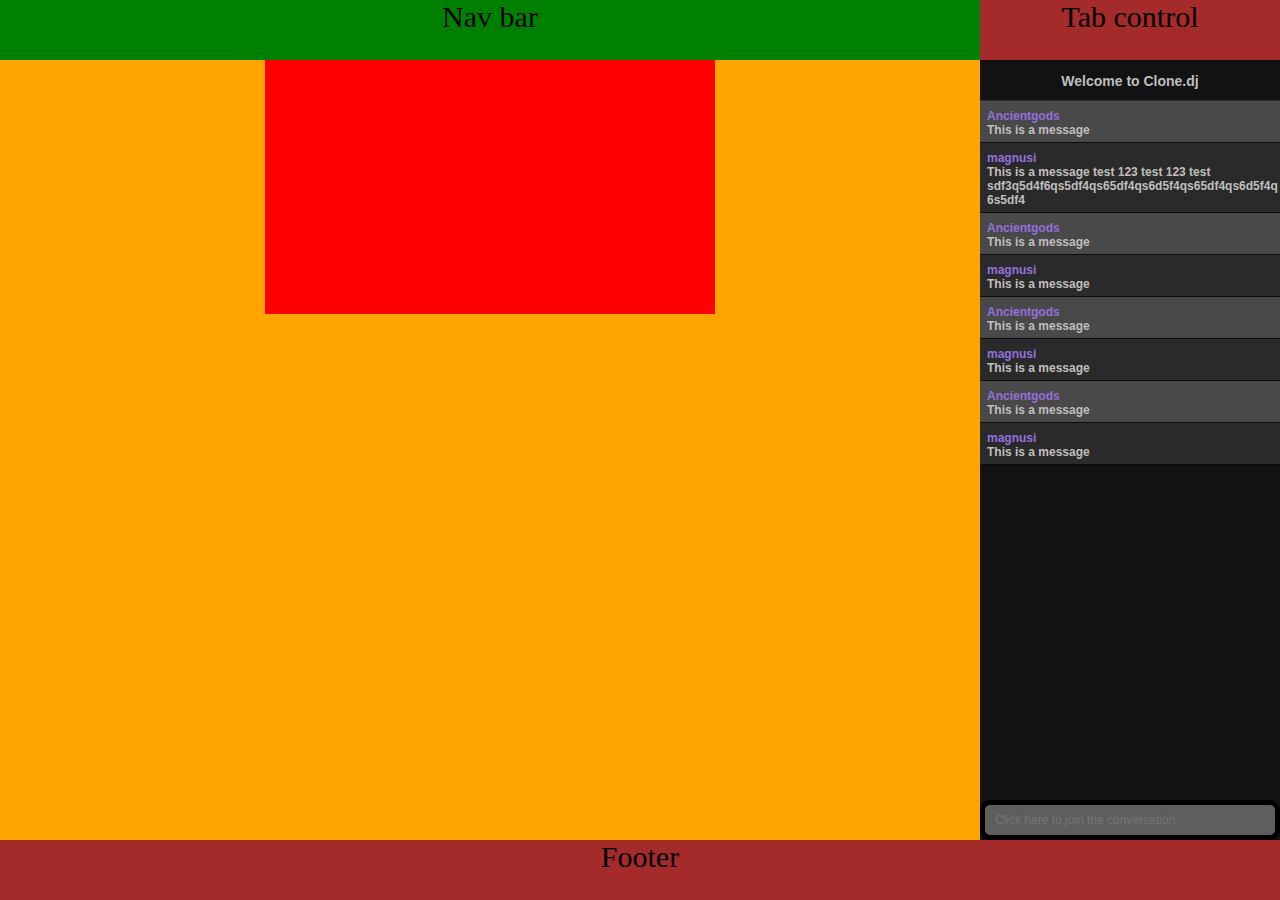
<file: net_47sb_59vm/bin/Debug/test/index.html>
<!DOCTYPE html>
<html>
    <head>
        <title>test</title>
        <link rel="stylesheet" type="text/css" href="stylesheets/style.css">
        <link rel="stylesheet" type="text/css" href="stylesheets/chat.css">
        <script src="javascripts/player.js"></script>
    </head>
        
    <body>
        <div class="content">
            <div class="divleft">
                <div class="header"><p class="testmsg">Nav bar</p></div>
                
                <div class="player">
                <div id="video"></div>
                </div>
            </div>
            
            
            <div class="divright">
                <div class="tabcontrol"><p class="testmsg">Tab control</p></div>
                <section class="chat">
                    <div class="title">Welcome to Clone.dj</div>
                    <div class="messages">

                        <div class="message-light">
                            <div class="titlex">Ancientgods</div>
                            <p>This is a message</p>
                        </div>

                        <div class="message-dark">
                            <div class="titlex">magnusi</div>
                            <p>This is a message test 123 test 123 test sdf3q5d4f6qs5df4qs65df4qs6d5f4qs65df4qs6d5f4q6s5df4</p>
                        </div>


                        <div class="message-light">
                            <div class="titlex">Ancientgods</div>
                            <p>This is a message</p>
                        </div>

                        <div class="message-dark">
                            <div class="titlex">magnusi</div>
                            <p>This is a message</p>
                        </div>

                        <div class="message-light">
                            <div class="titlex">Ancientgods</div>
                            <p>This is a message</p>
                        </div>

                        <div class="message-dark">
                            <div class="titlex">magnusi</div>
                            <p>This is a message</p>
                        </div>


                        <div class="message-light">
                            <div class="titlex">Ancientgods</div>
                            <p>This is a message</p>
                        </div>

                        <div class="message-dark">
                            <div class="titlex">magnusi</div>
                            <p>This is a message</p>
                        </div>

                    </div>  
                    <hr class="line">
                    <input type="messageInput" placeholder="Click here to join the conversation">
                </section>         
            </div>
            
            
        </div>        
        <div class="footer"><p class="testmsg">Footer</p></div>
    </body>
</html>
</file>
<file: net_47sb_59vm/bin/Debug/test/stylesheets/style.css>
* {
  margin: 0; }

.testmsg {
  font-size: 30px;
  text-align: center; }

.content {
  background-color: skyblue;
  width: 100%;
  height: calc(100vh - 60px); }
  .content
.divleft {
    background-color: orange;
    width: calc(100% - 300px);
    height: 100%;
    float: left; }
    .content
.divleft .header {
      width: 100%;
      height: 60px;
      background-color: green; }
    .content
.divleft .player {
      width: 450px;
      height: 254px;
      background-color: red;
      margin: auto; }
      .content
.divleft .player #video {
        margin: auto; }
  .content
.divright {
    background-color: purple;
    width: 300px;
    height: 100%;
    float: right; }
    .content
.divright
.tabcontrol {
      height: 60px;
      width: 100%;
      background-color: brown; }

.footer {
  background-color: brown;
  width: 100%;
  height: 60px; }
</file>
<file: net_47sb_59vm/bin/Debug/test/stylesheets/chat.css>
.chat {
  position: relative;
  width: 300px;
  height: calc(100% - 60px);
  overflow: auto;
  background: #121212;
  border-radius: 0px;
  float: right;
  box-shadow: 0px 0px 0px rgba(0, 0, 0, 0.8); }
  .chat .title {
    width: 100%;
    height: 14px;
    padding-top: 13px;
    padding-bottom: 13px;
    font-size: 14px;
    text-align: center;
    color: #bfbfbf;
    font-weight: bold;
    border-bottom: #2d2d2d solid 1px;
    margin-bottom: 0px;
    font-family: Arial; }
  .chat .messages {
    height: 90%;
    overflow: auto; }
    .chat .messages .titlex {
      color: mediumpurple;
      padding-top: 3px;
      font-size: 12px; }
    .chat .messages message, .chat .messages .message-light, .chat .messages .message-dark {
      width: 100%;
      height: auto;
      box-sizing: border-box;
      font-size: 12px;
      padding-top: 5px;
      padding-left: 7px;
      padding-bottom: 5px;
      border-bottom: #0b0b0b 1px solid;
      font-family: Arial;
      font-weight: bold;
      color: #bfbfbf;
      word-wrap: break-word; }
    .chat .messages .message-light {
      background: #4A4949; }
    .chat .messages .message-dark {
      background: #2A2A2A; }
  .chat
.line {
    display: block;
    width: 96%;
    margin: auto;
    height: 1px;
    border: 0;
    border-top: 1px solid gray; }
  .chat input[type=messageInput] {
    width: 100%;
    font-size: 12px;
    padding-top: 8px;
    padding-bottom: 8px;
    padding-left: 10px;
    padding-right: 30px;
    border-radius: 10px;
    background: #5E5E5E;
    border: #000000 5px solid;
    bottom: 0;
    position: absolute;
    box-sizing: border-box;
    color: darkgray; }

::-webkit-scrollbar {
  height: 16px;
  overflow: visible;
  width: 16px; }

::-webkit-scrollbar-button {
  height: 0;
  width: 0; }

::-webkit-scrollbar-track {
  background-clip: padding-box;
  border: solid transparent;
  border-width: 0 0 0 4px; }

::-webkit-scrollbar-track:horizontal {
  border-width: 4px 0 0; }

::-webkit-scrollbar-track:hover {
  background-color: rgba(0, 0, 0, 0.05);
  box-shadow: inset 1px 0 0 rgba(0, 0, 0, 0.1); }

::-webkit-scrollbar-track:horizontal:hover {
  box-shadow: inset 0 1px 0 rgba(0, 0, 0, 0.1); }

::-webkit-scrollbar-track:active {
  background-color: rgba(0, 0, 0, 0.05);
  box-shadow: inset 1px 0 0 rgba(0, 0, 0, 0.14), inset -1px 0 0 rgba(0, 0, 0, 0.07); }

::-webkit-scrollbar-track:horizontal:active {
  box-shadow: inset 0 1px 0 rgba(0, 0, 0, 0.14), inset 0 -1px 0 rgba(0, 0, 0, 0.07); }

::-webkit-scrollbar-thumb {
  background-color: rgba(0, 0, 0, 0.2);
  background-clip: padding-box;
  border: solid transparent;
  border-width: 1px 1px 1px 6px;
  min-height: 28px;
  padding: 100px 0 0;
  box-shadow: inset 1px 1px 0 rgba(0, 0, 0, 0.1), inset 0 -1px 0 rgba(0, 0, 0, 0.07); }

::-webkit-scrollbar-thumb:horizontal {
  border-width: 6px 1px 1px;
  padding: 0 0 0 100px;
  box-shadow: inset 1px 1px 0 rgba(0, 0, 0, 0.1), inset -1px 0 0 rgba(0, 0, 0, 0.07); }

::-webkit-scrollbar-thumb:hover {
  background-color: rgba(0, 0, 0, 0.4);
  box-shadow: inset 1px 1px 1px rgba(0, 0, 0, 0.25); }

::-webkit-scrollbar-thumb:active {
  background-color: rgba(0, 0, 0, 0.5);
  box-shadow: inset 1px 1px 3px rgba(0, 0, 0, 0.35); }

::-webkit-scrollbar-corner {
  background: transparent; }

body::-webkit-scrollbar-track-piece {
  background-clip: padding-box;
  background-color: #f5f5f5;
  border: solid #fff;
  border-width: 0 0 0 3px;
  box-shadow: inset 1px 0 0 rgba(0, 0, 0, 0.14), inset -1px 0 0 rgba(0, 0, 0, 0.07); }

body::-webkit-scrollbar-track-piece:horizontal {
  border-width: 3px 0 0;
  box-shadow: inset 0 1px 0 rgba(0, 0, 0, 0.14), inset 0 -1px 0 rgba(0, 0, 0, 0.07); }

body::-webkit-scrollbar-thumb {
  border-width: 1px 1px 1px 1px; }

body::-webkit-scrollbar-thumb:horizontal {
  border-width: 5px 1px 1px; }

body::-webkit-scrollbar-corner {
  background-clip: padding-box;
  background-color: #f5f5f5;
  border: solid #fff;
  border-width: 3px 0 0 3px;
  box-shadow: inset 1px 1px 0 rgba(0, 0, 0, 0.14); }
</file>
